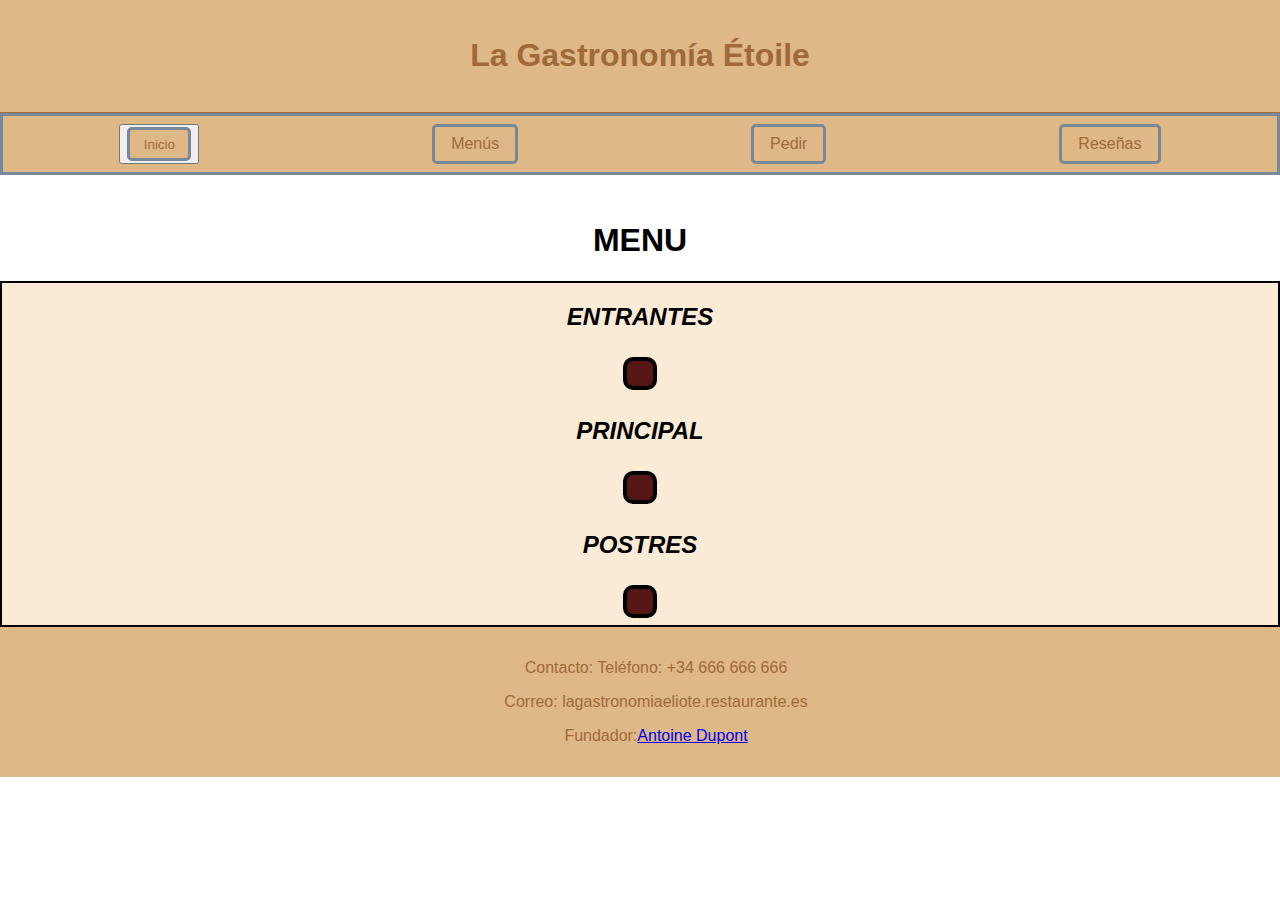
<file: HTML/Menu.html>
<!DOCTYPE html>
<html lang="en">
<head>
    <meta charset="UTF-8">
    <meta name="viewport" content="width=device-width, initial-scale=1.0">
    <title>MENU</title>
    <link rel="icon" type="image/x-icon" href="https://i.ibb.co/qFsS0mT/Leonardo-Vision-XL-I-want-to-generate-a-logo-for-a-restaurant-1.jpg">
    <link rel="stylesheet" href="../CSS/header.css">
    <link rel="stylesheet" href="../CSS/futer.css">
    <script src="../JavaScript/menu.js" defer></script>
    <link rel="stylesheet" href="../CSS/Menu.css">
</head>
<body>
    <header>
        <h1>La Gastronomía Étoile</h1>
    </header>
    <nav id="barra_navegador">
        <div class="desplegable">
            <button><a id="p_inicio" href="inicio.html" onmouseup="subindex()">Inicio</a></button>
            <div class="index_content">
                <a id="p_historia" href="historia.html">Nuestra historia</a>
                <a id="p_ods" href="ods.html">Objetivos ODS</a>
            </div>
        </div>
        <a id="p_menu" href="index.html">Menús</a>
        <a id="p_pedir" href="Pedir.html">Pedir</a>
        <a id="p_coment" href="Reseñas.html">Reseñas</a>
    </nav>
    <div class="container_gatos">
        <div id="Titulo">
            <h1>MENU</h1>
        </div>
        <div class="contenedor1">
        <h2><i>ENTRANTES</i></h2>
        <div id="demo"></div>
        </div>
        <div class="contenedor2">
        <h2><i>PRINCIPAL</i></h2>
        <div id="demo2"></div>
        </div>
        <div class="contenedor3">
        <h2><i>POSTRES</i></h2>
        <div id="demo3"></div>
        </div>
        
    </div>
    <footer>
        <p>Contacto: Teléfono: <span id="telefono">+34 666 666 666 </span></p>
        <p>Correo: <span id="correo">lagastronomiaeliote.restaurante.es</span></p>
        <p>Fundador:<a href="https://drive.google.com/file/d/1pGcq62W3N5Nxv6ymjQ2V2dLz5vS-36xj/view?usp=drive_link" target="_blank">Antoine 
            Dupont</a> </p>

    <script>
        // Obtén el elemento del número de teléfono
        var telefonoElement = document.getElementById('telefono');
        var correoElemento = document.getElementById('correo');

        correoElemento.addEventListener('click', function(){
            var respuestacorreo = confirm('¿Quieres escribirnos?');

            if (respuestacorreo){
                alert('Manda correo a "lagastronomiaeliote.hotmail.com"');
            }
            else{
                alert('Esperamos que contactes con nosotros pronto')
            }
        });
    
        // Agrega un event listener para el clic en el número de teléfono
        telefonoElement.addEventListener('click', function() {
            // Muestra una alerta con dos botones de opción
            var respuesta = confirm('¿Quieres llamarnos?');
    
            // Verifica la respuesta y realiza acciones según la elección del usuario
            if (respuesta) {
                // Acción si el usuario elige "Aceptar"
                alert('Llamando...');
            } else {
                // Acción si el usuario elige "Cancelar" o cierra la alerta
                alert('Llamada cancelada');
            }
        });
    </script>
    </footer>
</body>
</html>
</file>
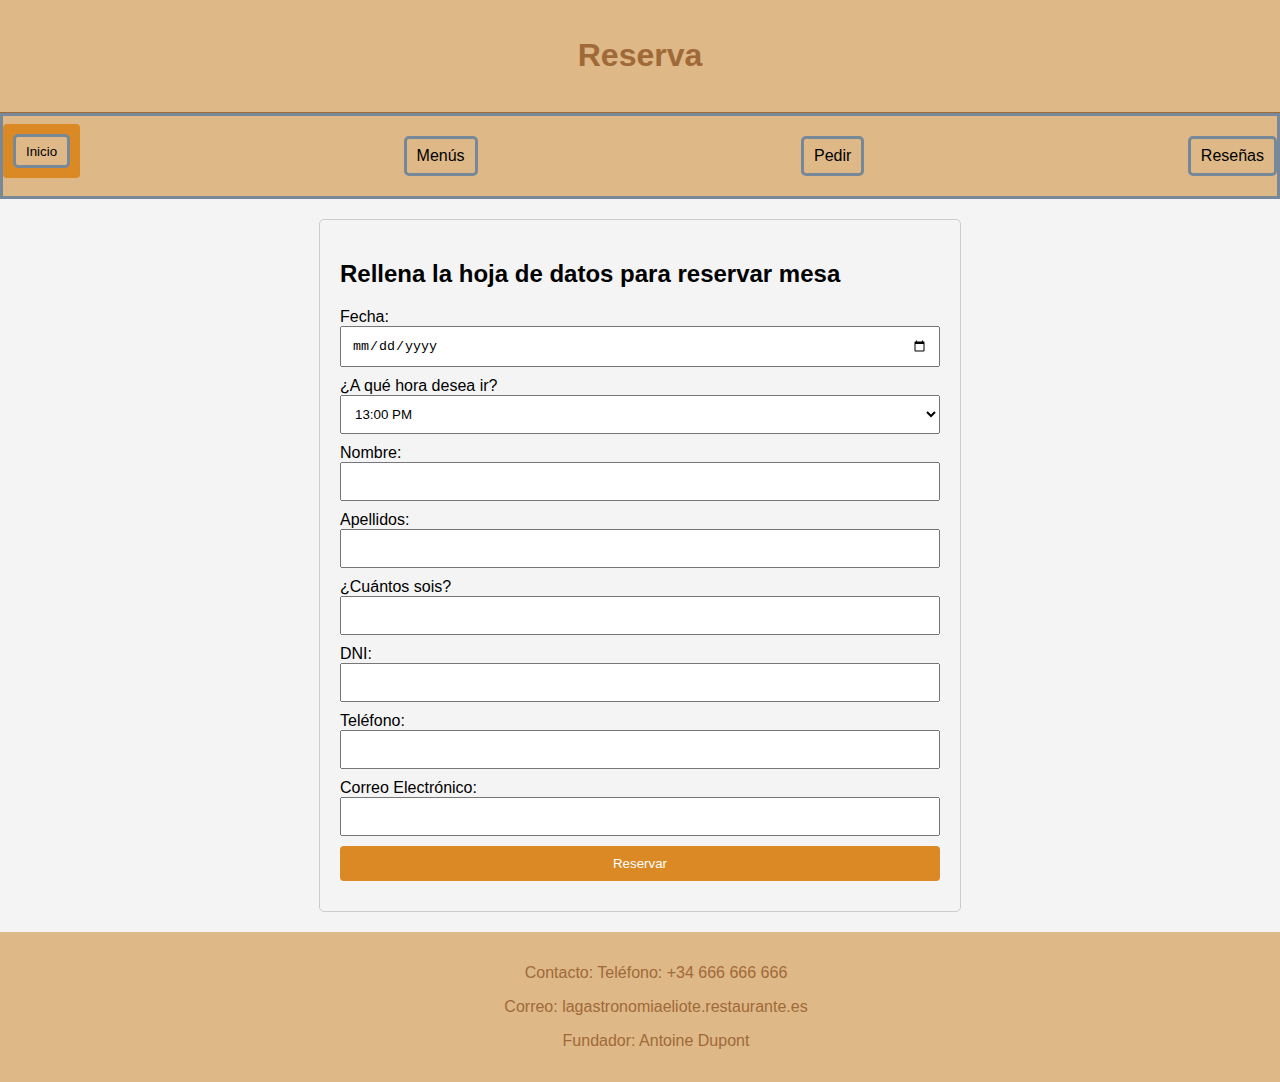
<file: HTML/reserva.html>
<!DOCTYPE html>
<html lang="es">
<head>
    <meta charset="UTF-8">
    <meta name="viewport" content="width=device-width, initial-scale=1.0">
    <title>Reserva de Mesa</title>
    <link rel="icon" type="image/x-icon" href="https://i.ibb.co/qFsS0mT/Leonardo-Vision-XL-I-want-to-generate-a-logo-for-a-restaurant-1.jpg">
    <link rel="stylesheet" href="../CSS/reserva.css">
    <link rel="stylesheet" href="../CSS/futer.css">
    <link rel="stylesheet" href="../CSS/header.css">
</head>
<body>

    <header>
        <h1 id="reserva">Reserva</h1>
    </header>
    <nav id="barra_navegador">
        <div class="desplegable">
            <button><a id="p_inicio" href="inicio.html" onmouseup="subindex()">Inicio</a></button>
            <div class="index_content">
                <a id="p_historia" href="historia.html">Nuestra historia</a>
                <a id="p_ods" href="ods.html">Objetivos ODS</a>
            </div>
        </div>
        <a id="p_menu" href="index.html">Menús</a>
        <a id="p_pedir" href="Pedir.html">Pedir</a>
        <a id="p_coment" href="Reseñas.html">Reseñas</a>
    </nav>

    <form id="reservaForm" method="post" action="mailto:aferrandislozano@gmail.com">
        <h2>Rellena la hoja de datos para reservar mesa</h2>
        <label for="fecha">Fecha:</label>
        <input type="date" id="fecha" name="fecha" required>

        <label for="hora">¿A qué hora desea ir?</label>
        <select id="hora" name="hora" required>
            <option value="13:00">13:00 PM</option>
            <option value="14:00">14:00 PM</option>
            <option value="15:00">15:00 PM</option>
            <option value="16:00">16:00 PM</option>
            <option value="20:00">20:00 PM</option>
            <option value="21:00">21:00 PM</option>
            <option value="22:00">22:00 PM</option>
            <option value="23:00">23:00 PM</option>
        </select>
    
        <label for="nombre">Nombre:</label>
        <input type="text" id="nombre" name="nombre" required>
    
        <label for="apellidos">Apellidos:</label>
        <input type="text" id="apellidos" name="apellidos" required>
    
        <label for="numero">¿Cuántos sois?</label>
        <input type="number" id="numero" name="numero_personas" required>
    
        <label for="dni">DNI:</label>
        <input type="text" id="dni" name="dni" required>
    
        <label for="telefono">Teléfono:</label>
        <input type="tel" id="telefono" name="telefono" required>
    
        <label for="correo">Correo Electrónico:</label>
        <input type="email" id="correo" name="correo" required>
    
        <button type="button" onclick="mostrarAgradecimiento()">Reservar</button>
    </form>
    
    <footer>
        <p>Contacto: Teléfono: <span id="telefono">+34 666 666 666 </span></p>
        <p>Correo: <span id="correo">lagastronomiaeliote.restaurante.es</span></p>
        <p>Fundador: Antoine Dupont</p>
    </footer>
    

    <script src="../JavaScript/reserva.js"></script>

</body>
</html>
</file>
<file: CSS/header.css>
body {
    font-family: 'Arial', sans-serif;
    width: 100%;
}
header {
    background-color: burlywood;
    color: rgb(160, 106, 56); 
    text-align: center;
    padding: 1em;
    border-bottom: 1px solid rgb(160, 106, 56); /* Línea separadora */
}

/*Barra de navegación*/
nav{
    display: flex;
    align-items: center;
    justify-content: space-between;
    background-color: burlywood;
    border-style:solid;
    border-color: lightslategrey;
}
nav a{
    text-align: center;
    padding-left: 10px;
    padding-right: 10px;
    border-style:solid;
    border-color: lightslategrey;
    display: flex;
    align-items: center;
    justify-content: center;
    text-decoration: none;
    color: black;
}
.desplegable{
    display: inline-block;
    position: relative;
}
.index_content{
    display: none;
    position: absolute;
    width: 100%;
    overflow: auto;
    box-shadow: 0px 10px 10px 0px rgba(0,0,0,0.4);
}
.desplegable:hover .index_content {
    display: block;
}
.index_content a {
    display: block;
    color: #000000;
    padding: 5px;
    text-decoration: none;
}
a:hover {
    color: #FFFFFF;
    background-color: #00A4BD;
}
nav a:visited {
    color: rgb(160, 106, 56); /* Cambia el color del enlace visitado si es necesario */
}
</file>
<file: CSS/futer.css>
body {
    font-family: 'Arial', sans-serif;
    margin: 0;
    padding: 0;
}
header {
    background-color: burlywood;
    color: rgb(160, 106, 56); 
    text-align: center;
    padding: 1em;
    border-bottom: 1px solid rgb(160, 106, 56); /* Línea separadora */
}
nav {
    display: flex;
    justify-content: space-around; /* Espaciado uniforme */
    background-color: burlywood;
    padding: 0.5em 0;
}
nav a {
    color: rgb(160, 106, 56);
    text-decoration: none;
    padding: 0.5em 1em;
    background-color: burlywood;
    border-radius: 5px;
}
nav a:hover {
    background-color: #d2b48c; /* Cambia el color de fondo al pasar el ratón */
}
nav a:visited {
    color: rgb(160, 106, 56); /* Cambia el color del enlace visitado si es necesario */
}
footer {
    background-color: burlywood;
    color: rgb(160, 106, 56);
    text-align: center;
    padding: 1em;
    bottom: 0;
    width: 100%;
}
</file>
<file: CSS/Menu.css>
#demo,#demo2,#demo3 {
    display: flex;
    margin: 0.5%;
    border-color: black;
    border-radius: 10px;
    border-width: 4px;
    border-style:solid;
    padding: 1%;
    background-color:rgb(87, 22, 22);
}

#demo>div,#demo2>div,#demo3>div{
    padding: 2px;
    margin:2px;
    max-width: 20%;
    border-radius: 5px;
    border-width: 2px;
    border-style: solid;
    border-color: black;
    background-color: rgba(255, 251, 0, 0.681);
    box-shadow: 3px 6px 5px black;

}
#demo>div img,#demo2>div img,#demo3>div img{
    width: 285px;
    height: 285px;
}
#Titulo{
    display: flex;
    justify-content: center;
    margin-top: 2%;
}

.contenedor1{
    display: flex;
    flex-direction: column;
    align-items: center;
    background-color: antiquewhite;
    border-left: 2px;
    border-right: 2px;
    border-top: 2px;
    border-bottom: 0px;
    border-style: solid;

}
.contenedor2{
    display: flex;
    flex-direction: column;
    align-items: center;
    background-color: antiquewhite;
    border-left: 2px;
    border-right: 2px;
    border-top: 0px;
    border-bottom: 0px;
    border-style: solid;

}
.contenedor3{
    display: flex;
    flex-direction: column;
    align-items: center;
    background-color: antiquewhite;
    border-left: 2px;
    border-right: 2px;
    border-top: 0px;
    border-bottom: 2px;
    border-style: solid;

}
</file>
<file: CSS/reserva.css>
body {
    font-family: Arial, sans-serif;
    margin: 0;
    padding: 0;
    background-color: #f4f4f4;
}

form {
    max-width: 600px;
    margin: 20px auto;
    padding: 20px;
    border: 1px solid #ccc;
    border-radius: 5px;
}

input, select, button {
    margin-bottom: 10px;
    width: 100%;
    padding: 10px;
    box-sizing: border-box;
}

button {
    background-color: rgb(219, 137, 37);
    color: white;
    border: none;
    border-radius: 4px;
    cursor: pointer;
}
</file>
